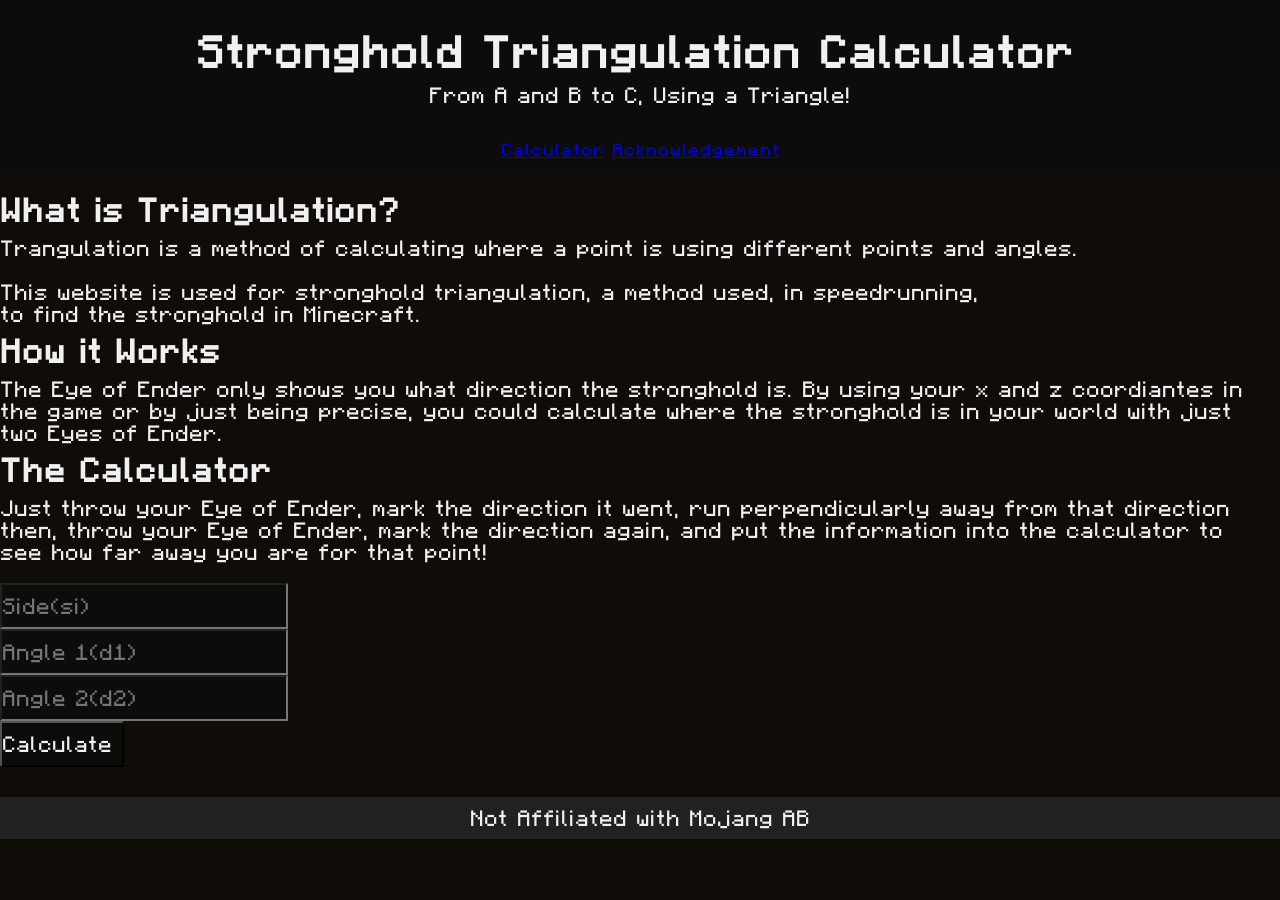
<file: index.html>
<!DOCTYPE html>
<html>
    <head>
        <link rel = "stylesheet" href="end.css">
        <link rel="icon" type="favicon" href="eye.ico">
    </head>
    <body>
        <header>
            <h1>Stronghold Triangulation Calculator</h1>
            <p>From A and B to C, Using a Triangle!</p>
        </header>
        <nav>
            <a href="index.html">Calculator</a>
            <a href="know.html">Acknowledgement</a>
        </nav>
        <div class="container">
            <section>
                <h1>What is Triangulation?</h1>
                <p style="size: 30px;">Trangulation is a method of calculating where a point is using different points and angles.<br> <br>
                    This website is used for stronghold triangulation, a method used, in speedrunning,<br> to find the stronghold in Minecraft. 
                </p>
            </section>
            <section>
                <h1>How it Works</h1>
                <p style="size: 30px;">
                    The Eye of Ender only shows you what direction the stronghold is. By using your x and z coordiantes in the game or by just being precise, you could calculate where the stronghold is in your world with just two Eyes of Ender.
                </p>
            </section>
            <section>
                <h1>The Calculator</h1>
                <p style="size: 30px;">Just throw your Eye of Ender, mark the direction it went, run perpendicularly away from that direction then, throw your Eye of Ender, mark the direction again, and put the information into the calculator to see how far away you are for that point!</p>
            </section>

        </div>
        
        <div>
            <input type="number" id="sideinput" placeholder="Side(si)"><br>
            <input type="number" id="angle1" placeholder="Angle 1(d1)"><br>
            <input type="number" id="angle2" placeholder="Angle 2(d2)"><br>
            <button onclick="calculate()">Calculate</button>
            <h2 id="result"></h2>
        </div>
        <footer>
            Not Affiliated with Mojang AB
        </footer>

        <script>
            function triangulate(sideinput, angle1, angle2) {
            return sideinput / Math.sin((angle1 - angle2) * Math.PI / 180);
            }

            function calculate() {
            const sideinput = parseFloat(document.getElementById("sideinput").value);
            const angle1 = parseFloat(document.getElementById("angle1").value);
            const angle2 = parseFloat(document.getElementById("angle2").value);

            const distance = triangulate(sideinput, angle1, angle2);
            document.getElementById("result").textContent = "The distance between you and the stronghold is " + distance.toFixed(2);
            }
        </script>

    </body>

</html>
</file>
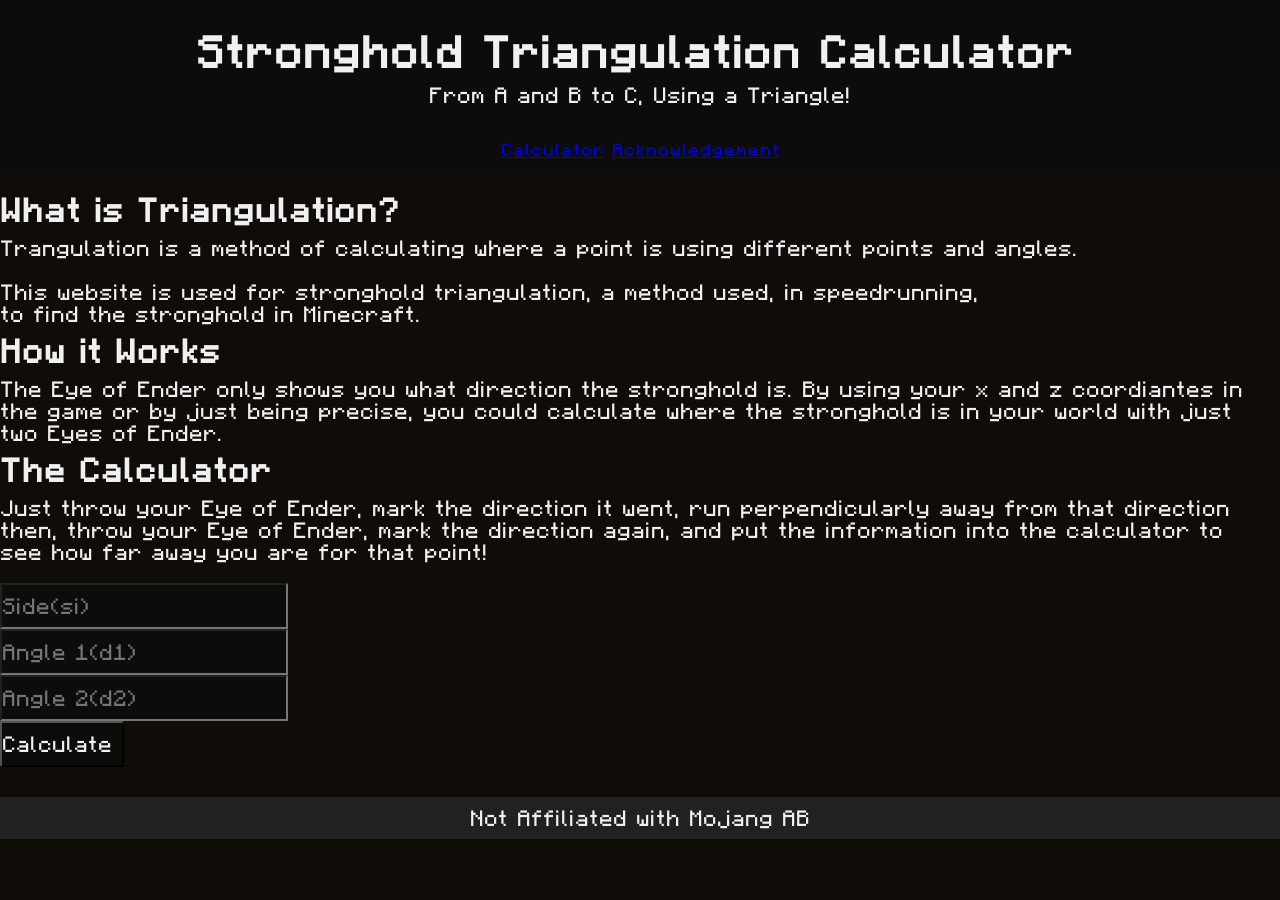
<file: End-trig.html>
<!DOCTYPE html>
<html>
    <head>
        <link rel = "stylesheet" href="end.css">
        <link rel="icon" type="favicon" href="eye.ico">
    </head>
    <body>
        <header>
            <h1>Stronghold Triangulation Calculator</h1>
            <p>From A and B to C, Using a Triangle!</p>
        </header>
        <nav>
            <a href="end-trig.html">Calculator</a>
            <a href="know.html">Acknowledgement</a>
        </nav>
        <div class="container">
            <section>
                <h1>What is Triangulation?</h1>
                <p style="size: 30px;">Trangulation is a method of calculating where a point is using different points and angles.<br> <br>
                    This website is used for stronghold triangulation, a method used, in speedrunning,<br> to find the stronghold in Minecraft. 
                </p>
            </section>
            <section>
                <h1>How it Works</h1>
                <p style="size: 30px;">
                    The Eye of Ender only shows you what direction the stronghold is. By using your x and z coordiantes in the game or by just being precise, you could calculate where the stronghold is in your world with just two Eyes of Ender.
                </p>
            </section>
            <section>
                <h1>The Calculator</h1>
                <p style="size: 30px;">Just throw your Eye of Ender, mark the direction it went, run perpendicularly away from that direction then, throw your Eye of Ender, mark the direction again, and put the information into the calculator to see how far away you are for that point!</p>
            </section>

        </div>
        
        <div>
            <input type="number" id="sideinput" placeholder="Side(si)"><br>
            <input type="number" id="angle1" placeholder="Angle 1(d1)"><br>
            <input type="number" id="angle2" placeholder="Angle 2(d2)"><br>
            <button onclick="calculate()">Calculate</button>
            <h2 id="result"></h2>
        </div>
        <footer>
            Not Affiliated with Mojang AB
        </footer>

        <script>
            function triangulate(sideinput, angle1, angle2) {
            return sideinput / Math.sin((angle1 - angle2) * Math.PI / 180);
            }

            function calculate() {
            const sideinput = parseFloat(document.getElementById("sideinput").value);
            const angle1 = parseFloat(document.getElementById("angle1").value);
            const angle2 = parseFloat(document.getElementById("angle2").value);

            const distance = triangulate(sideinput, angle1, angle2);
            document.getElementById("result").textContent = "The distance between you and the stronghold is " + distance.toFixed(2);
            }
        </script>

    </body>

</html>
</file>
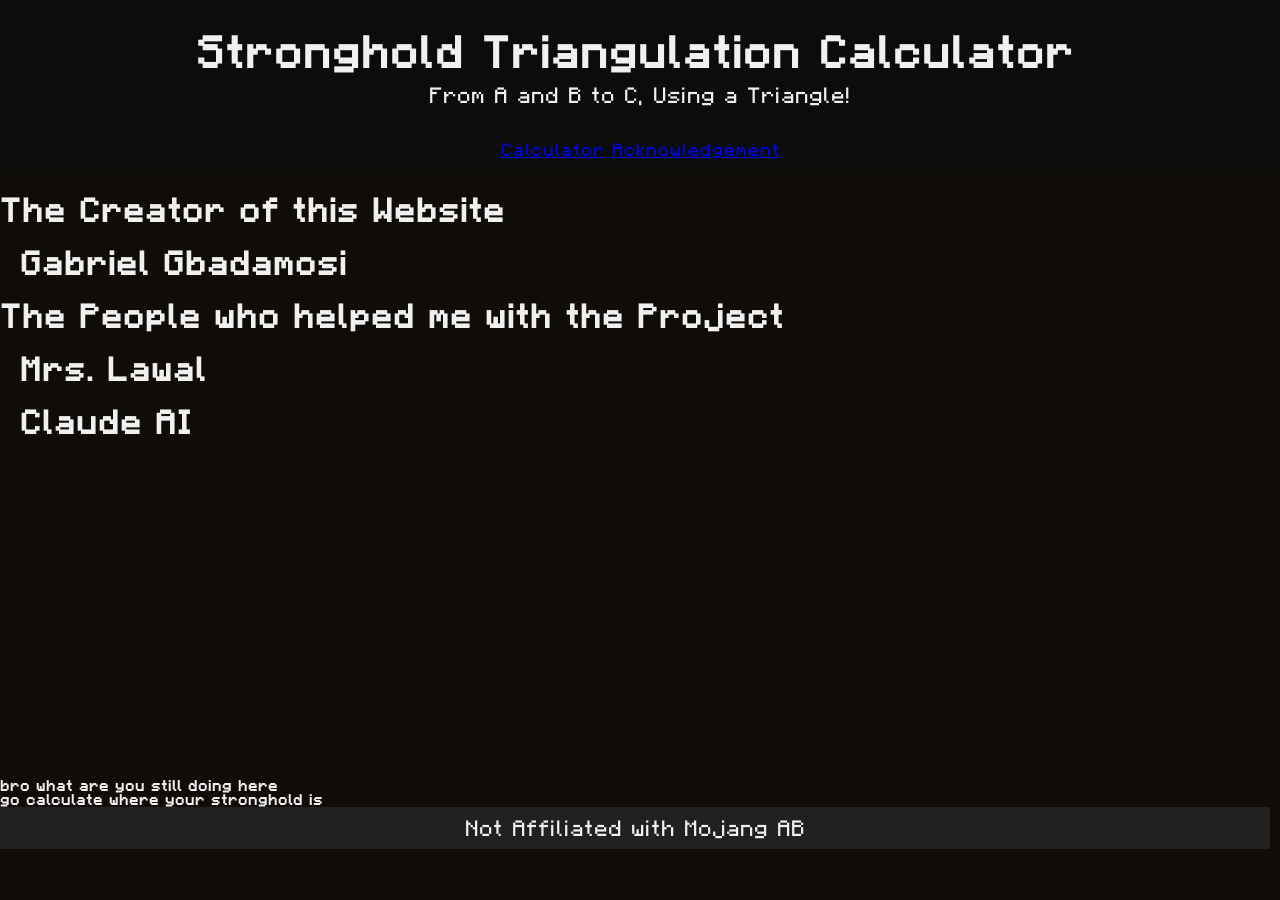
<file: know.html>
<!DOCTYPE html>
<html>
     <head>
        <link rel = "stylesheet" href="end.css">
        <link rel="icon" type="favicon" href="eye.ico">
    </head>
    <body>
        <header>
            <h1>Stronghold Triangulation Calculator</h1>
            <p>From A and B to C, Using a Triangle!</p>
        </header>
        <nav>
            <a href="index.html">Calculator</a>
            <a href="know.html">Acknowledgement</a>
        </nav>
        <div>
            <section>
                <h1>The Creator of this Website</h1>
                <h2>Gabriel Gbadamosi</h2>
            </section>
            <section>
                <h1>The People who helped me with the Project</h1>
                <h2>Mrs. Lawal</h2>
                <h2>Claude AI</h2>
            </section>
            <br>
            <br>
            <br>
            <br>
            <br>
            <br>
            <br>
            <br>
            <br>
            <br>
            <br>
            <br>
            <br>
            <br>
            <br>
            <section>
                <h6>bro what are you still doing here<br> go calculate where your stronghold is</h6>
            </section>
            <footer>
            Not Affiliated with Mojang AB
        </footer>
        </div>
    </body>
</html>
</file>
<file: end.css>
/*The Font*/
@font-face {
    font-family: Mojangles;
    src: url(Minecraft.woff);
}
/*The Not Font*/
*{
    margin: 0;
    padding: 0;
    box-sizing: border-box;
}

header {
    background-color: #0c0d0b;
    color: #f0f0f0;
    font-family: Mojangles;
    text-align: center;
    padding: 20px;
    font-size: 20px;
}

nav {
    background-color: #0c0d0b;
    text-align: center;
    font-family: Mojangles;
    size: 50px;
    padding: 15px;
}

body {
    background-color: #100c08;
}

div{
    color: #f0f0f0;
    font-size: 20px;
    padding: 10px;
    padding-left: 0px;
    font-family: Mojangles;
}

h1 {
    padding: 10px;
    padding-left: 0px;
}

h2 {
    padding: 10px;
    padding-left: 20px
}

input {
    color: #f0f0f0;
    font-size: 20px;
    padding: 10px;
    padding-left: 0px;
    background-color: #0c0d0b;
    font-family: Mojangles;
}
button{
    color: #f0f0f0;
    font-size: 20px;
    padding: 10px;
    padding-left: 0px;
    background-color: #0c0d0b;
    font-family: Mojangles;
 }

footer{
    text-align: center;
    background-color:#212121;
    color: #f0f0f0;
    padding:10px;
    font-family: Mojangles;
    font-size:20px;
}
</file>
